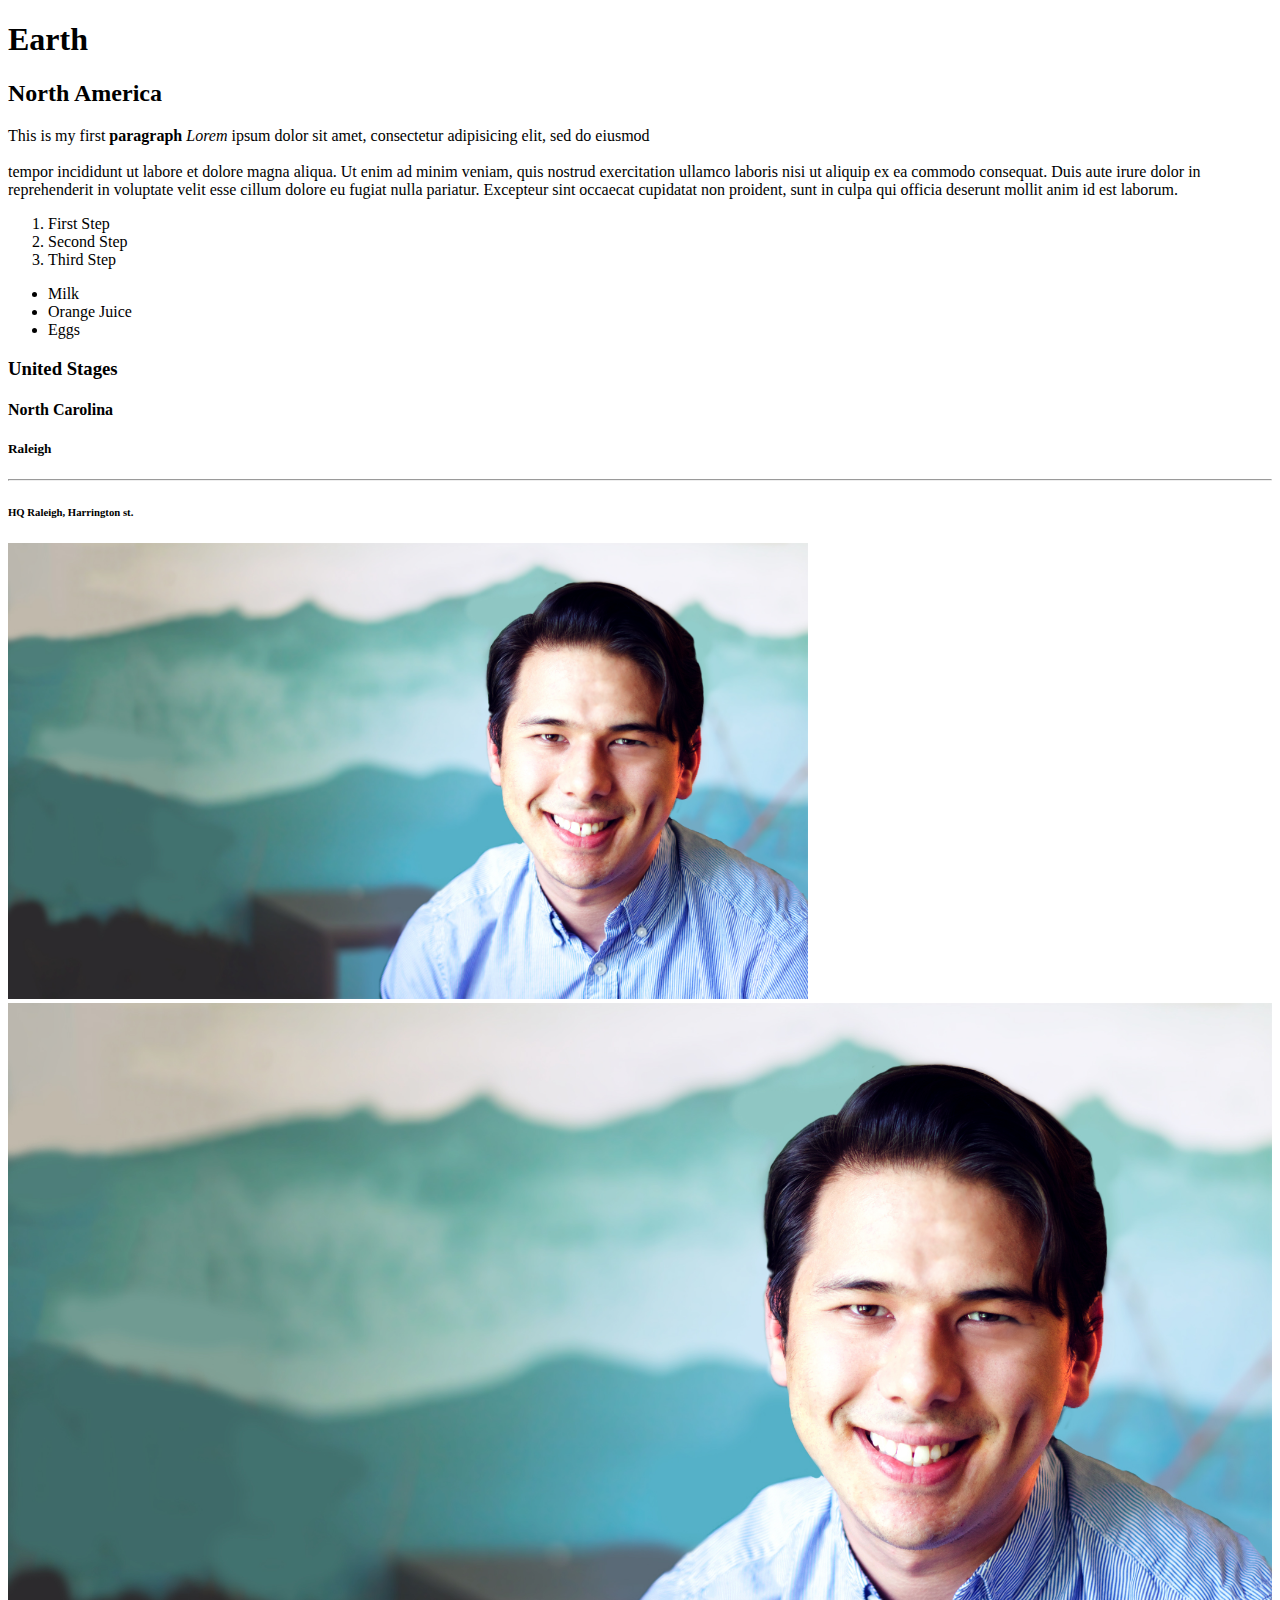
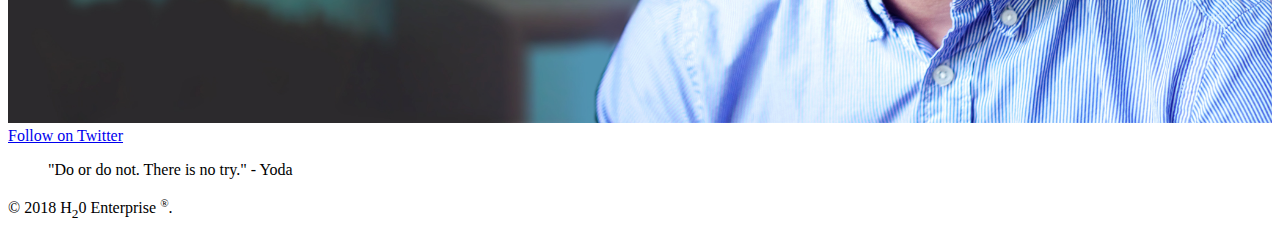
<file: coursework/week-1/index.html>
<!-- Defines the Version -->
<!DOCTYPE html>
<html>
	<!-- Tells the browser hidden info -->
	<head>
		<title>
			Nick's first website
		</title>
		<meta name="description" content="This is the description of your website. The first 150-160 characters are what will show up on a Google Search Results Page when you publish it.">
		<!-- UTR "Unicode Transformation Format-8 Processes All Special Characters by bringing in a particular character library-required on every website" -->
		<meta charset=“UTF-8”>
	</head>
	<body>
		<!-- 'header' is meant for things universal across the entire page like the page layout and format locations -->
		<header>
			<!-- Primary Header <h1> -->
			<h1>Earth</h1>
			<h2>North America</h2>
		</header>
		<main>			
			<p>This is my first <strong>paragraph</strong> <em>Lorem</em> ipsum dolor sit amet, consectetur adipisicing elit, sed do eiusmod
			<br/>
			<!-- br/ is a self closing tag, which means it is the smallest unit that can not contain other units -->
			<br/>	
			tempor incididunt ut labore et dolore magna aliqua. Ut enim ad minim veniam,
			quis nostrud exercitation ullamco laboris nisi ut aliquip ex ea commodo
			consequat. Duis aute irure dolor in reprehenderit in voluptate velit esse
			cillum dolore eu fugiat nulla pariatur. Excepteur sint occaecat cupidatat non
			proident, sunt in culpa qui officia deserunt mollit anim id est laborum.</p>
			<!-- 'ol' stands for ordered list -->
			<ol>
				<!-- 'li' stands for listed item, items inside your list -->
				<li>First Step</li>
				<li>Second Step</li>
				<li>Third Step</li>
			</ol>	
			<ul>
				<li>Milk</li>
				<li>Orange Juice</li>
				<li>Eggs</li>
			</ul>
			<h3>United Stages</h3>
			<h4>North Carolina</h4>
			<h5>Raleigh</h5>
			<hr/>
			<h6>HQ Raleigh, Harrington st.</h6>
			<img src="img/image.jpg" width="800px" />
			<!-- This is a responsive image -->
			<img src="img/image.jpg" width="100%" alt="Tim Rosenberg" />
			<a href="https://twitter.com/quillorstudio" target="_new" title="See my Twitter"> Follow on Twitter </a>
			<blockquote>
				"Do or do not. There is no try."
				- Yoda
			</blockquote>
		</main>
		<footer>
			<p>
				&copy; 2018 H<sub>2</sub>0 Enterprise <sup><small>&reg;</small></sup>.
			</p>
		</footer>	
	</body>
</html>
</file>
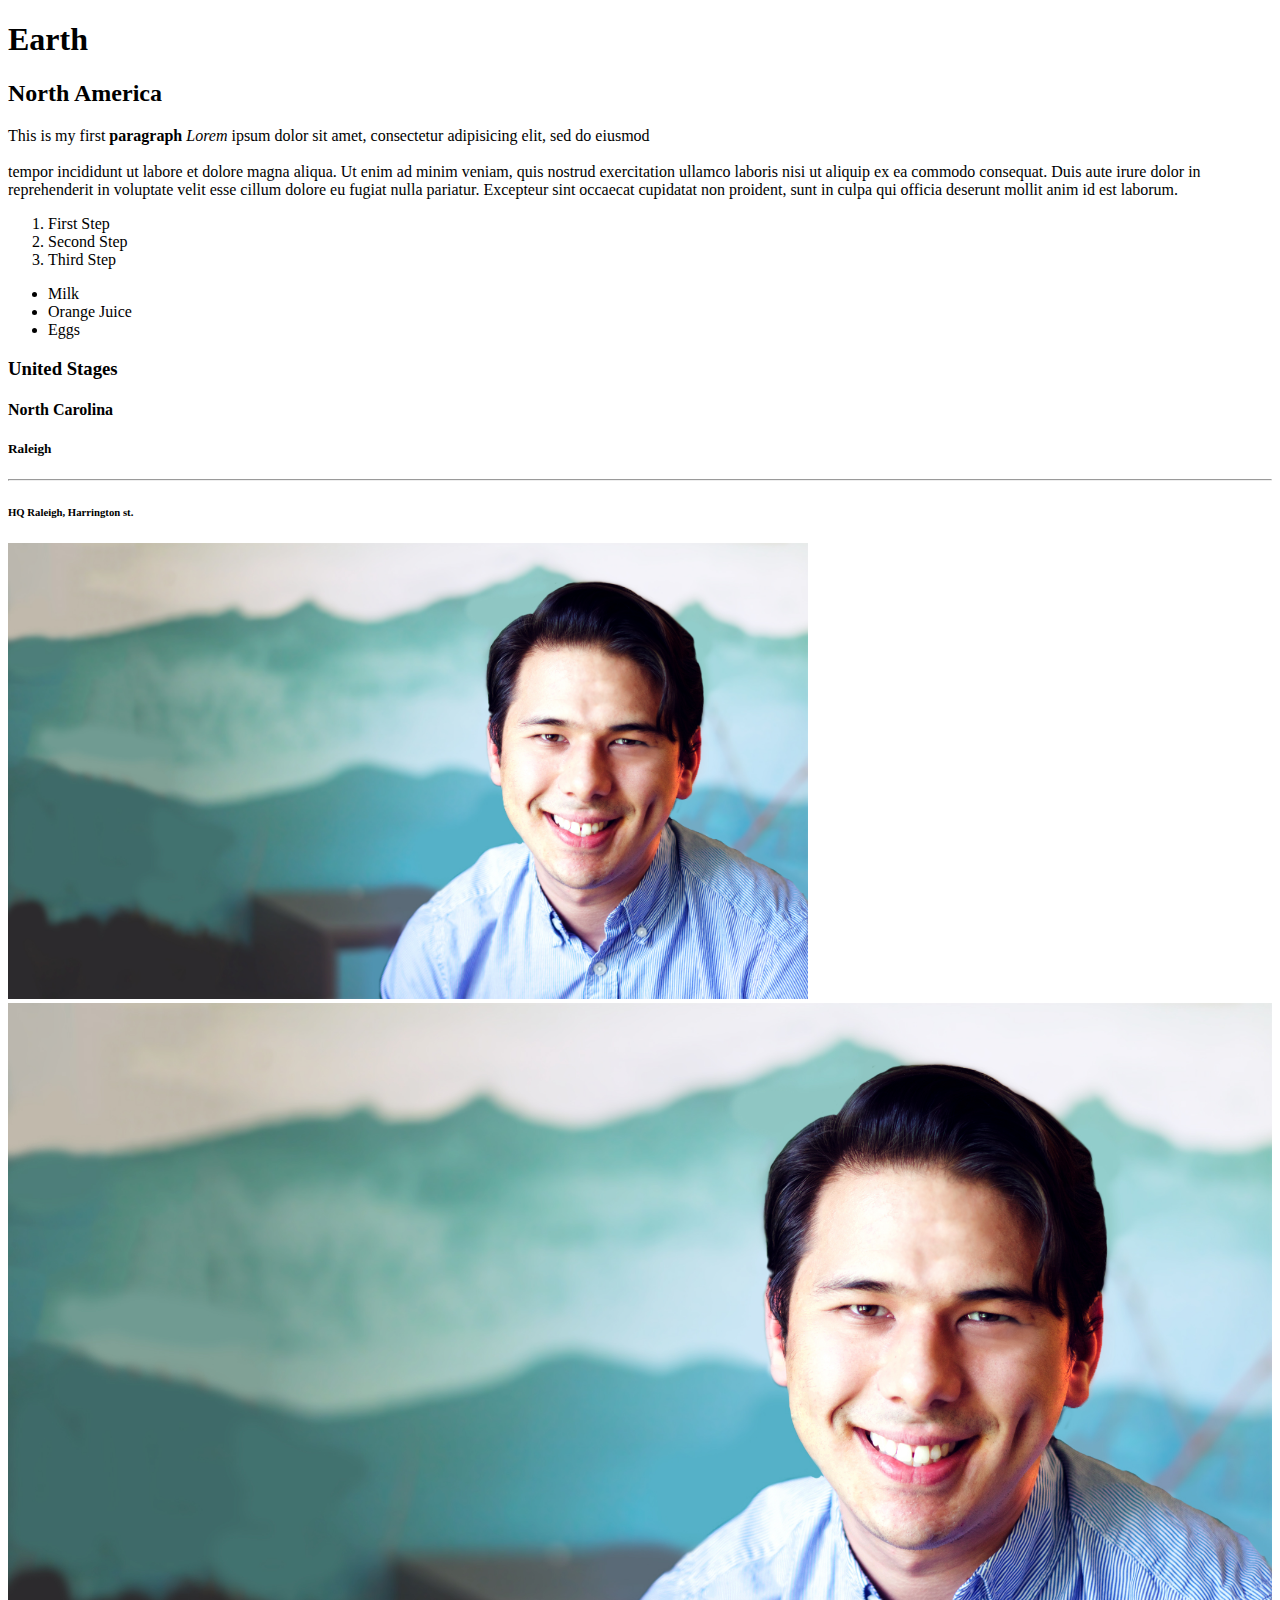
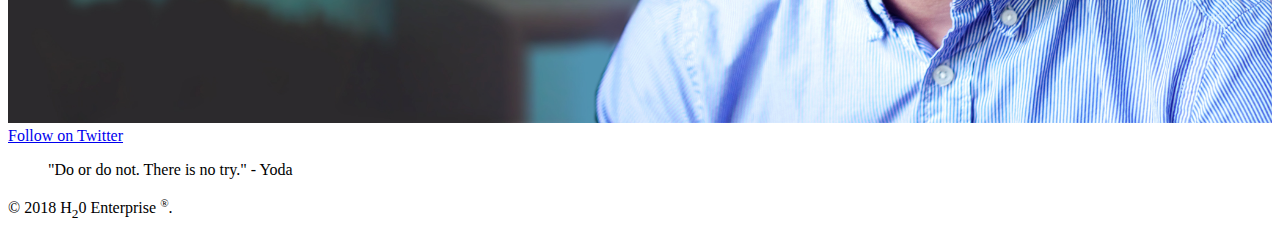
<file: coursework/week-2/index.html>
<!-- Defines the Version -->
<!DOCTYPE html>
<html>
	<!-- Tells the browser hidden info -->
	<head>
		<title> Nick's first website </title>
		<meta name="description" content="This is the description of your website. The first 150-160 characters are what will show up on a Google Search Results Page when you publish it.">
		<!-- UTR "Unicode Transformation Format-8 Processes All Special Characters by bringing in a particular character library-required on every website" -->
		<meta charset=“UTF-8”>

		
	</head>
	<body>
		<!-- 'header' is meant for things universal across the entire page like the page layout and format locations -->
		<header>
			<!-- Primary Header <h1> -->
			<h1>Earth</h1>
			<h2>North America</h2>
		</header>
		<main>			
			<p>This is my first <strong>paragraph</strong> <em>Lorem</em> ipsum dolor sit amet, consectetur adipisicing elit, sed do eiusmod
			<br/>
			<!-- br/ is a self closing tag, which means it is the smallest unit that can not contain other units -->
			<br/>	
			tempor incididunt ut labore et dolore magna aliqua. Ut enim ad minim veniam,
			quis nostrud exercitation ullamco laboris nisi ut aliquip ex ea commodo
			consequat. Duis aute irure dolor in reprehenderit in voluptate velit esse
			cillum dolore eu fugiat nulla pariatur. Excepteur sint occaecat cupidatat non
			proident, sunt in culpa qui officia deserunt mollit anim id est laborum.</p>
			<!-- 'ol' stands for ordered list -->
			<ol>
				<!-- 'li' stands for listed item, items inside your list -->
				<li>First Step</li>
				<li>Second Step</li>
				<li>Third Step</li>
			</ol>	
			<ul>
				<li>Milk</li>
				<li>Orange Juice</li>
				<li>Eggs</li>
			</ul>
			<h3>United Stages</h3>
			<h4>North Carolina</h4>
			<h5>Raleigh</h5>
			<hr/>
			<h6>HQ Raleigh, Harrington st.</h6>
			<img src="img/image.jpg" width="800px" />
			<!-- This is a responsive image -->
			<img src="img/image.jpg" width="100%" alt="Tim Rosenberg" />
			<a href="https://twitter.com/quillorstudio" target="_new" title="See my Twitter"> Follow on Twitter </a>
			<blockquote>
				"Do or do not. There is no try."
				- Yoda
			</blockquote>
		</main>
		<footer>
			<p>
				&copy; 2018 H<sub>2</sub>0 Enterprise <sup><small>&reg;</small></sup>.
			</p>
		</footer>	
	</body>
</html>
</file>
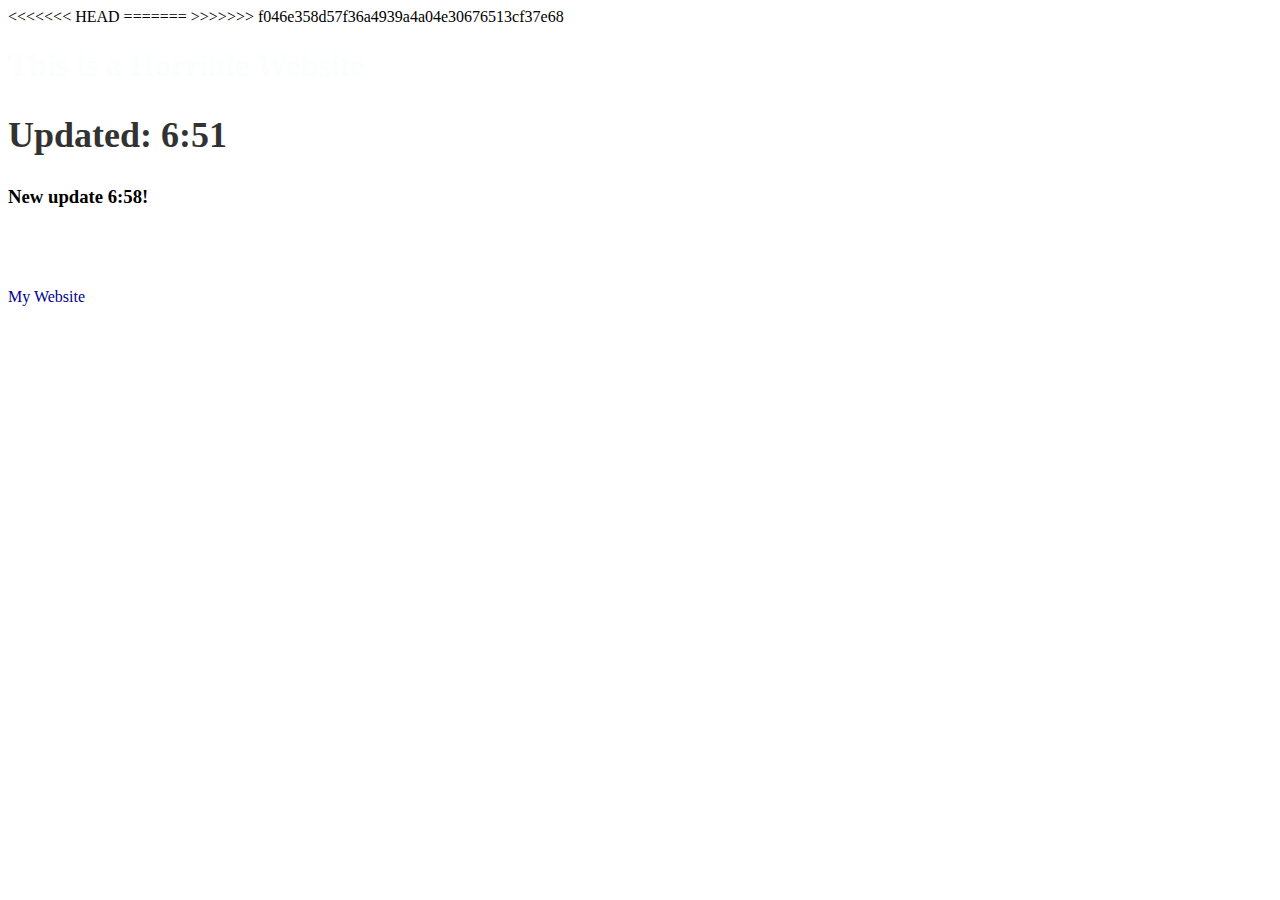
<file: coursework/week-4-TimsGitHub/index.html>
<!-- Defines the version of HTML -->
<!DOCTYPE html>
<html>
	<!-- Tells the browser hidden info -->
	<head>
		<title>
			Playing with Code
		</title>
		<meta name="description" content="This is the description of your website. The first 150-160 characters are what will show up on a Google Search Results Page when you publish it.">

<<<<<<< HEAD
		<link rel="stylesheet" href="style/css/style.css">

=======
		<link rel="stylesheet" href="style/css/style.css" type="text/css" />
>>>>>>> f046e358d57f36a4939a4a04e30676513cf37e68
		<!-- Favicons for browser tabs and sharing preview -->
		<link rel="apple-touch-icon" sizes="180x180" href="favicon/apple-touch-icon.png">
		<link rel="icon" type="image/png" sizes="32x32" href="favicon/favicon-32x32.png">
		<link rel="icon" type="image/png" sizes="16x16" href="favicon/favicon-16x16.png">
		<link rel="manifest" href="favicon/site.webmanifest">
		<link rel="mask-icon" href="favicon/safari-pinned-tab.svg" color="#5bbad5">
		<meta name="msapplication-TileColor" content="#da532c">
		<meta name="theme-color" content="#ffffff">

		<!-- Open Graph: Facebook Share image -->
		<meta property="og:image"  content="..." />


		<!--  -->
		<meta charset=“UTF-8”>

	</head>
	<body>
		<header>
			<h1>This is a Horrible Website</h1>
      <h2>Updated: 6:51</h2>
      <h3>New update 6:58!</h3>
		</header>
		<main>
			<h1>Hello</h1>			
			<p>My Website</p>
			<br/>
			<br/>
		</main>
		<footer>
		</footer>
	</body>
</html>
</file>
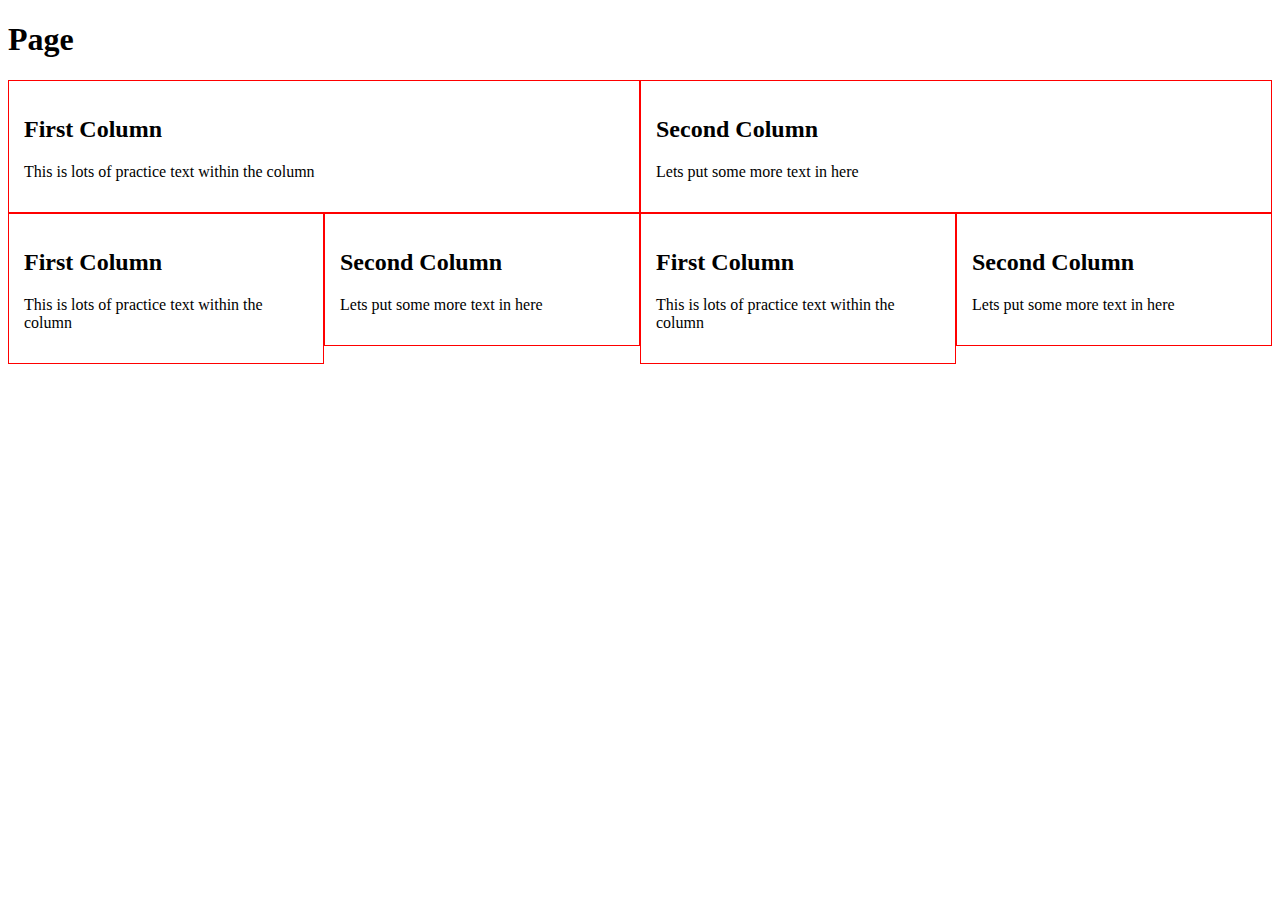
<file: coursework/week-5/index.html>
<!DOCTYPE html>
<html>
	<head>
		<title>
			My first website
		</title>
		<meta name="description" content="This is the description of your website. The first 150-160 characters are what will show up on a Google Search Results Page when you publish it.">
		<meta charset=“UTF-8”>

		<!-- This is external CSS. This is the best for more than 1 page websites -->
		<link rel="stylesheet" href="css/style.css" >

		<!-- This is embedded CSS -->
	</head>
	<body>
		<header>
			<!-- This is inline CSS: (Not recommended.) -->
			<h1>Page</h1>
			<div class="column-half">
				<h2>First Column</h2>
				<p>
					 This is lots of practice text within the column
				</p>
			</div>
			<div class="column-half">
				<h2>Second Column</h2>
				 <p>
					 Lets put some more text in here
				 </p>
			</div>

<!-- Putting Columns into Fourths -->
			<div class="column-fourth">
				<h2>First Column</h2>
				<p>
					 This is lots of practice text within the column
				</p>
			</div>
			<div class="column-fourth">
				<h2>Second Column</h2>
				 <p>
					 Lets put some more text in here
				 </p>
			</div>

			<div class="column-fourth">
				<h2>First Column</h2>
				<p>
					 This is lots of practice text within the column
				</p>
			</div>
			<div class="column-fourth">
				<h2>Second Column</h2>
				 <p>
					 Lets put some more text in here
				 </p>
			</div>


		</header>
		<main>
	</body>
</html>
</file>
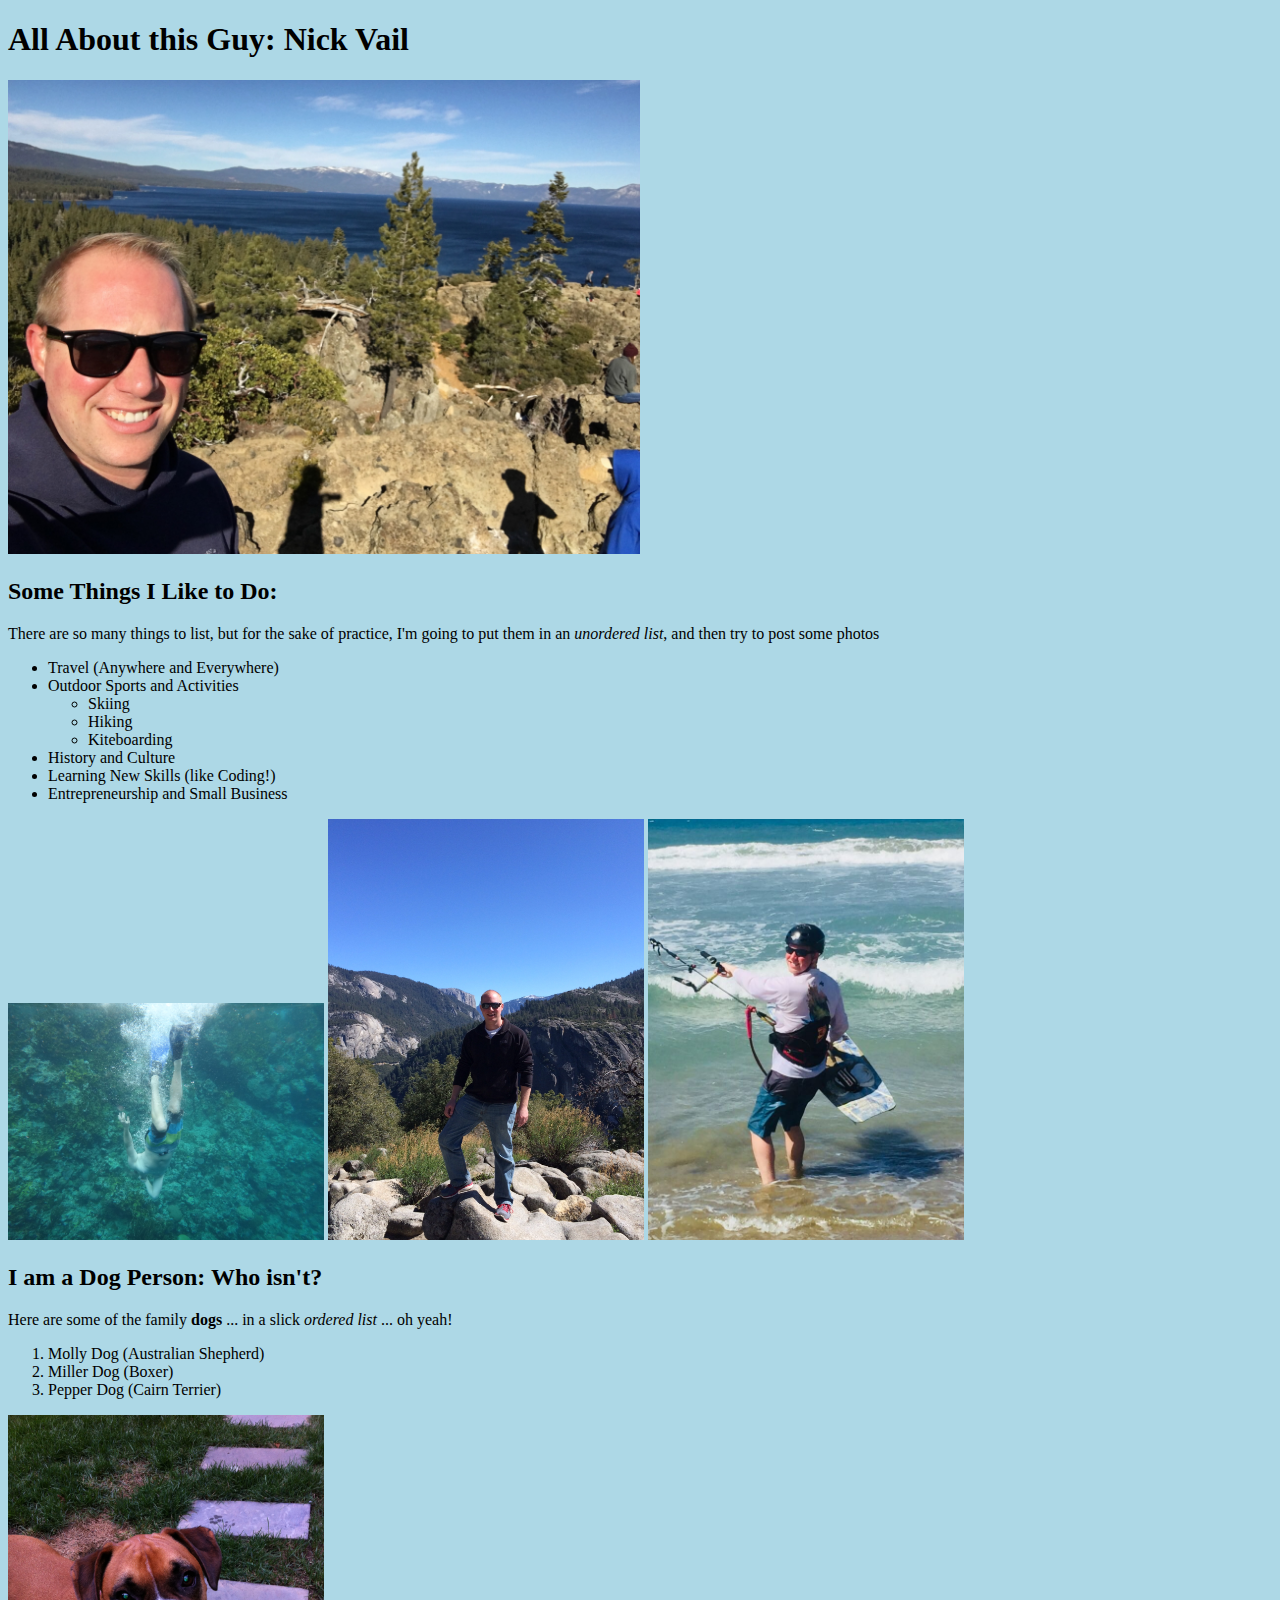
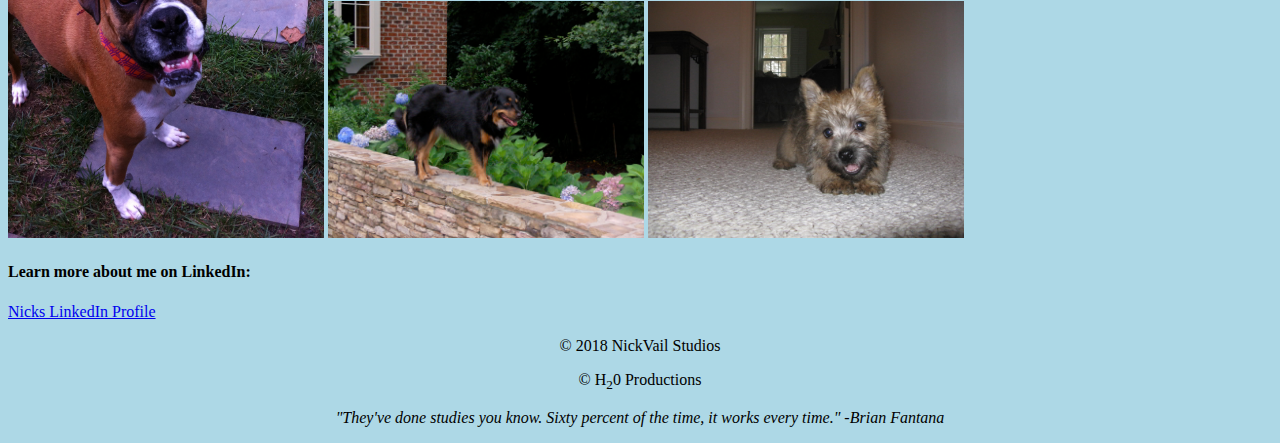
<file: coursework/week-3/week-3/index.html>
<!-- Defines the HTML Version to the Browser -->
<!DOCTYPE html>
<html>
	<!-- The 'Head' section tells the browser about & search engine details about the web site, content, search terms, etc. that show up as the name of the website in search results and the corresponding description of the website -->
	<head>
		<!-- The 'title' is what shows up in the tab of web browsers as well as the blue link in search engine results -->
		<title> Who is Nick Vail? </title>
		<meta name="Nick Vail" content="Nick Vail is a Raleigh native and 'Older Millennial', whose goal is explore and experience all that this life has to offer.">
		<meta charset="UTF-8">

		
		<!-- Favicons for browser tabs and sharing preview -->
		<link rel="apple-touch-icon" sizes="180x180" href="favicon/apple-touch-icon.png">
		<link rel="icon" type="image/png" sizes="32x32" href="favicon/favicon-32x32.png">
		<link rel="icon" type="image/png" sizes="16x16" href="favicon/favicon-16x16.png">
		<link rel="manifest" href="favicon/site.webmanifest">
		<link rel="mask-icon" href="favicon/safari-pinned-tab.svg" color="#5bbad5">
		<meta name="msapplication-TileColor" content="#da532c">
		<meta name="theme-color" content="#ffffff">

		<!-- Open Graph: Facebook Share image -->
		<meta property="og:image" content="http://scribble.studio/techtalentsouth/18spring/nick-vail/week-3/images/pepperdog.jpg" />

		<!-- This is called External CSS.  It is best for more than 1 page websites.  It basically allows you to create temples and reference different style & formatting properties that can be used throughout the website and associated with different pieces of content within the html file  -->
	<link rel="stylesheet" href="css/style.css">


	
	</head>

	<!-- The Body marks the beginning of the content that displays on the website.  It basically descripes the layout as well as containing text and can reference outside information such as css styles, images, links, API's, other media, and eventually likely dynamic items like databases, javascript items, security protocols, etc. Everything inside the 'body' element will be shown in the main browser window -->
	<body> 
		<!-- Headers are usually used as a 'masthead' to group items that would be considered part of the header section of a site.  Note the <h1> element is a subheading or section that shoud only be used once, as it is often referenced by search engines for optimization purposes and to identify keywords-->
		<header>
			<!-- Primary Header, Referenced for SEO Tags, Largest Font Size -->
			<h1><strong>All About this Guy: Nick Vail</strong></h1>
			<!-- 'img' references an image file and its 'src' attribute identifies the file location -->
			<img src="images/tahoehiking.jpg" width="50%">
			
		</header>
		<main>
		<!-- Slightly Smaller 'Sub Heading' Font than 'h1' Usually used to designate major sections of webpage -->
		<h2>Some Things I Like to Do:</h2>
		<!-- The paragraph tag -->
		<p>There are so many things to list, but for the sake of practice, I'm going to put them in an <em>unordered list</em>, and then try to post some photos</p>
		<!-- Unordered Lists use bullet points for list items.  Lists can also be nested to have sub lists under each list item-->
		<ul>
			<li>Travel (Anywhere and Everywhere)</li>
			<li>Outdoor Sports and Activities</li>
				<ul>
					<li>Skiing</li>
					<li>Hiking</li>
					<li>Kiteboarding</li>
				</ul>
			<li>History and Culture</li>
			<li>Learning New Skills (like Coding!)</li>
			<li>Entrepreneurship and Small Business</li>
		</ul>

		<!-- Images should be well formatted & optimized for the web before being put into a common images folder for the site.  They are included on the website with the 'img src= command and can be manipulated with many properties such as 'width', 'height', 'alighment, 'transparency', etc. -->
		<img src="images/diving.jpg" width=25%>
		<img src="images/yosemitehiking.jpg" width=25%>
		<img src="images/kiteboarding.jpg" width=25%>

		<h2>I am a Dog Person: Who isn't?</h2>
		<p>Here are some of the family <strong>dogs</strong> ... in a slick <em>ordered list</em> ... oh yeah!</p>
		<!-- Ordered Lists will create numbered lists that are indented.  Ordered Lists can also have sub lists. -->
		<ol>
			<li>Molly Dog (Australian Shepherd)</li>
			<li>Miller Dog (Boxer)</li>
			<li>Pepper Dog (Cairn Terrier)</li>
		</ol>

		<img src="images/millerdog.jpg" width=25%>
		<img src="images/mollydog.jpg" width=25%>
		<img src="images/pepperdog.jpg" width=25%>
		<!-- The 'footer' indiates an area outside the primary content of the page that can be used across the site to designate links, contact info, copyright details, and other aspects that might show up on every page  -->
		</main>
		<footer>
			<h4>Learn more about me on LinkedIn:</h4>
			<!-- Links can be created with the '<a href=' tag.  They are used to reference external websites, other pages on your website, places on the same page, etc..  The title text of the link will follow the linked URL-->
			<a href="https://www.linkedin.com/in/nvail/"> Nicks LinkedIn Profile </a>

			<center><p>&copy; 2018 NickVail Studios</p>
			<p>&copy; H<sub>2</sub>0 Productions </p></center>
			<!-- Allows for Indented quotes to show on the website -->
			<blockquote>
				<!-- The 'center' tag will center the paragraph or text on the site, it is dynamic. The'em' tag stands for emphasis, and is a 'semantic' tag that will usually render as italics on the site -->
				<center><em> "They've done studies you know. Sixty percent of the time, it works every time." -Brian Fantana </em></center>
			</blockquote>
	</body>
</html>
</file>
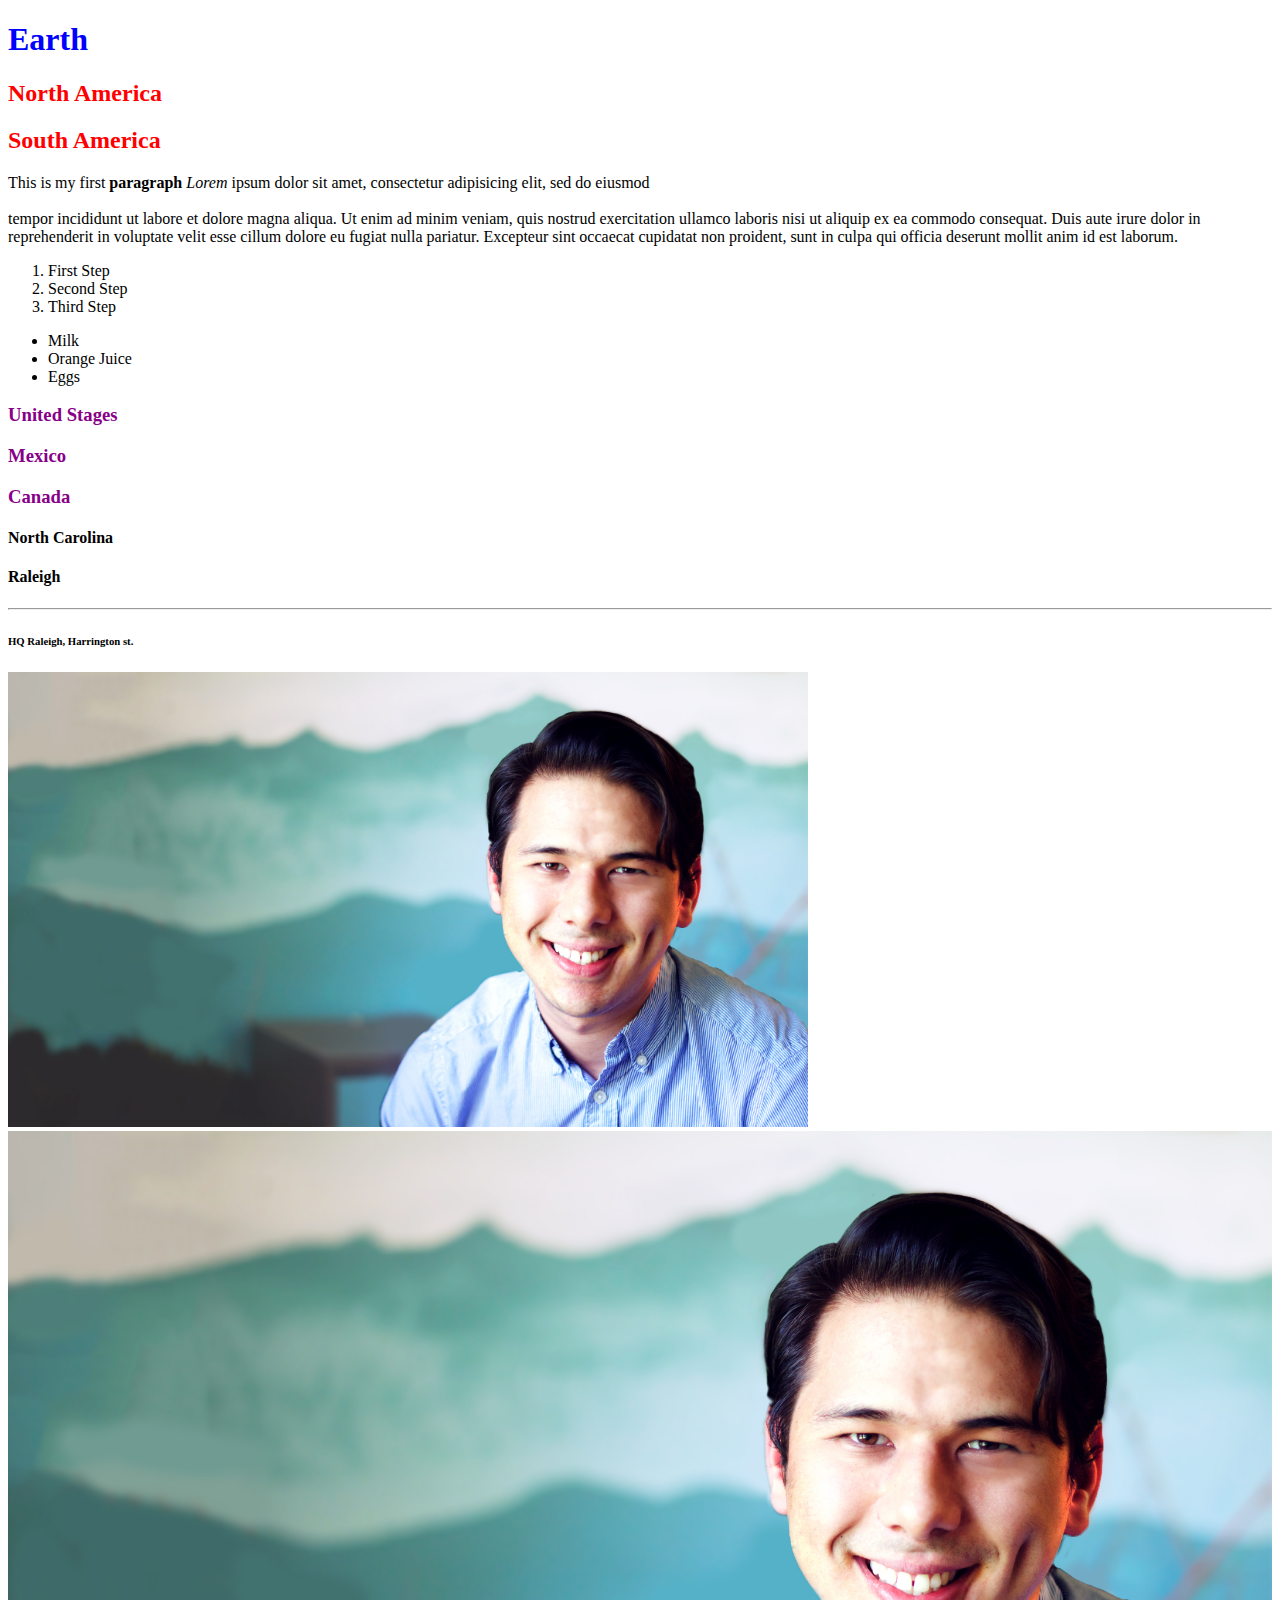
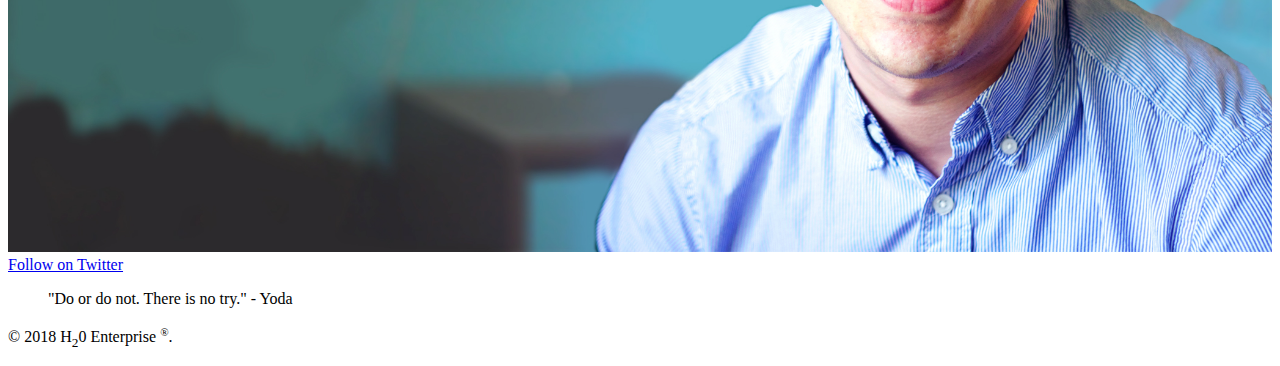
<file: coursework/week-1/css.html>
<!DOCTYPE html>
<html>
	<head>
		<title>
			Tim's first website
		</title>
		<meta name="description" content="This is the description of your website. The first 150-160 characters are what will show up on a Google Search Results Page when you publish it.">
		<meta charset=“UTF-8”>

		<!-- This is external CSS. This is the best for more than 1 page websites -->
		<link rel="stylesheet" href="css/style.css" >

		<!-- This is embedded CSS -->
		<style>
			h2{
				color:red;
			}
		</style>

	</head>	
	<body>
		<header>
			<!-- This is inline CSS: (Not recommended.) -->
			<h1 style="color:blue;">Earth</h1>
			<h2>North America</h2>
			<h2>South America</h2>
		</header>
		<main>			
			<p>This is my first <strong>paragraph</strong> <em>Lorem</em> ipsum dolor sit amet, consectetur adipisicing elit, sed do eiusmod
			<br/>
			<br/>	
			tempor incididunt ut labore et dolore magna aliqua. Ut enim ad minim veniam,
			quis nostrud exercitation ullamco laboris nisi ut aliquip ex ea commodo
			consequat. Duis aute irure dolor in reprehenderit in voluptate velit esse
			cillum dolore eu fugiat nulla pariatur. Excepteur sint occaecat cupidatat non
			proident, sunt in culpa qui officia deserunt mollit anim id est laborum.</p>

			<ol>
				<li>First Step</li>
				<li>Second Step</li>
				<li>Third Step</li>
			</ol>	
			<ul>
				<li>Milk</li>
				<li>Orange Juice</li>
				<li>Eggs</li>
			</ul>
			<h3>United Stages</h3>
			<h3>Mexico</h3>
			<h3>Canada</h3>
			<h4>North Carolina</h4>
			<h4>Raleigh</h4>
			<hr/>
			<h6>HQ Raleigh, Harrington st.</h6>
			<img src="img/image.jpg" width="800px" />
			<!-- This is a responsive image -->
			<img src="img/image.jpg" width="100%" alt="Tim Rosenberg" />
			<a href="https://twitter.com/quillorstudio" target="_new" title="See my Twitter"> Follow on Twitter </a>
			<blockquote>
				"Do or do not. There is no try."
				- Yoda
			</blockquote>
		</main>
		<footer>
			<p>
				&copy; 2018 H<sub>2</sub>0 Enterprise <sup><small>&reg;</small></sup>.
			</p>
		</footer>	
	</body>
</html>
</file>
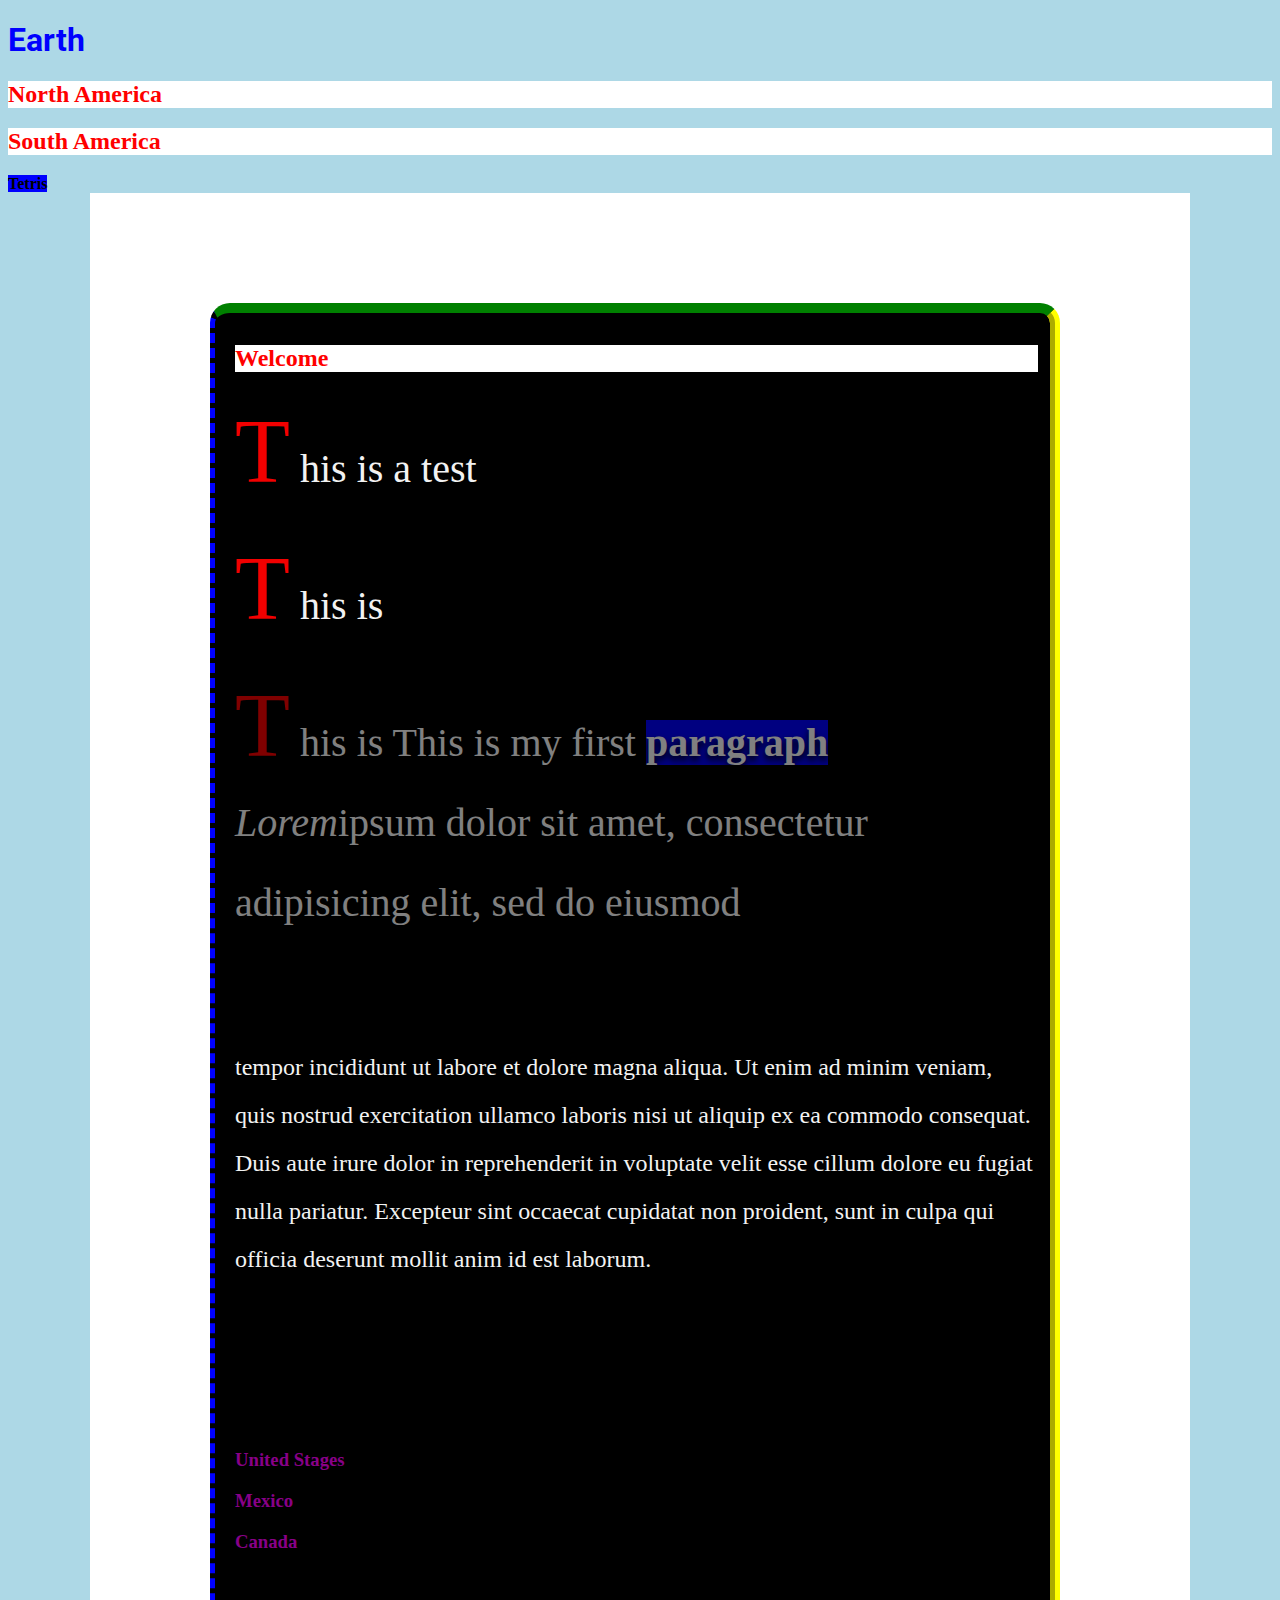
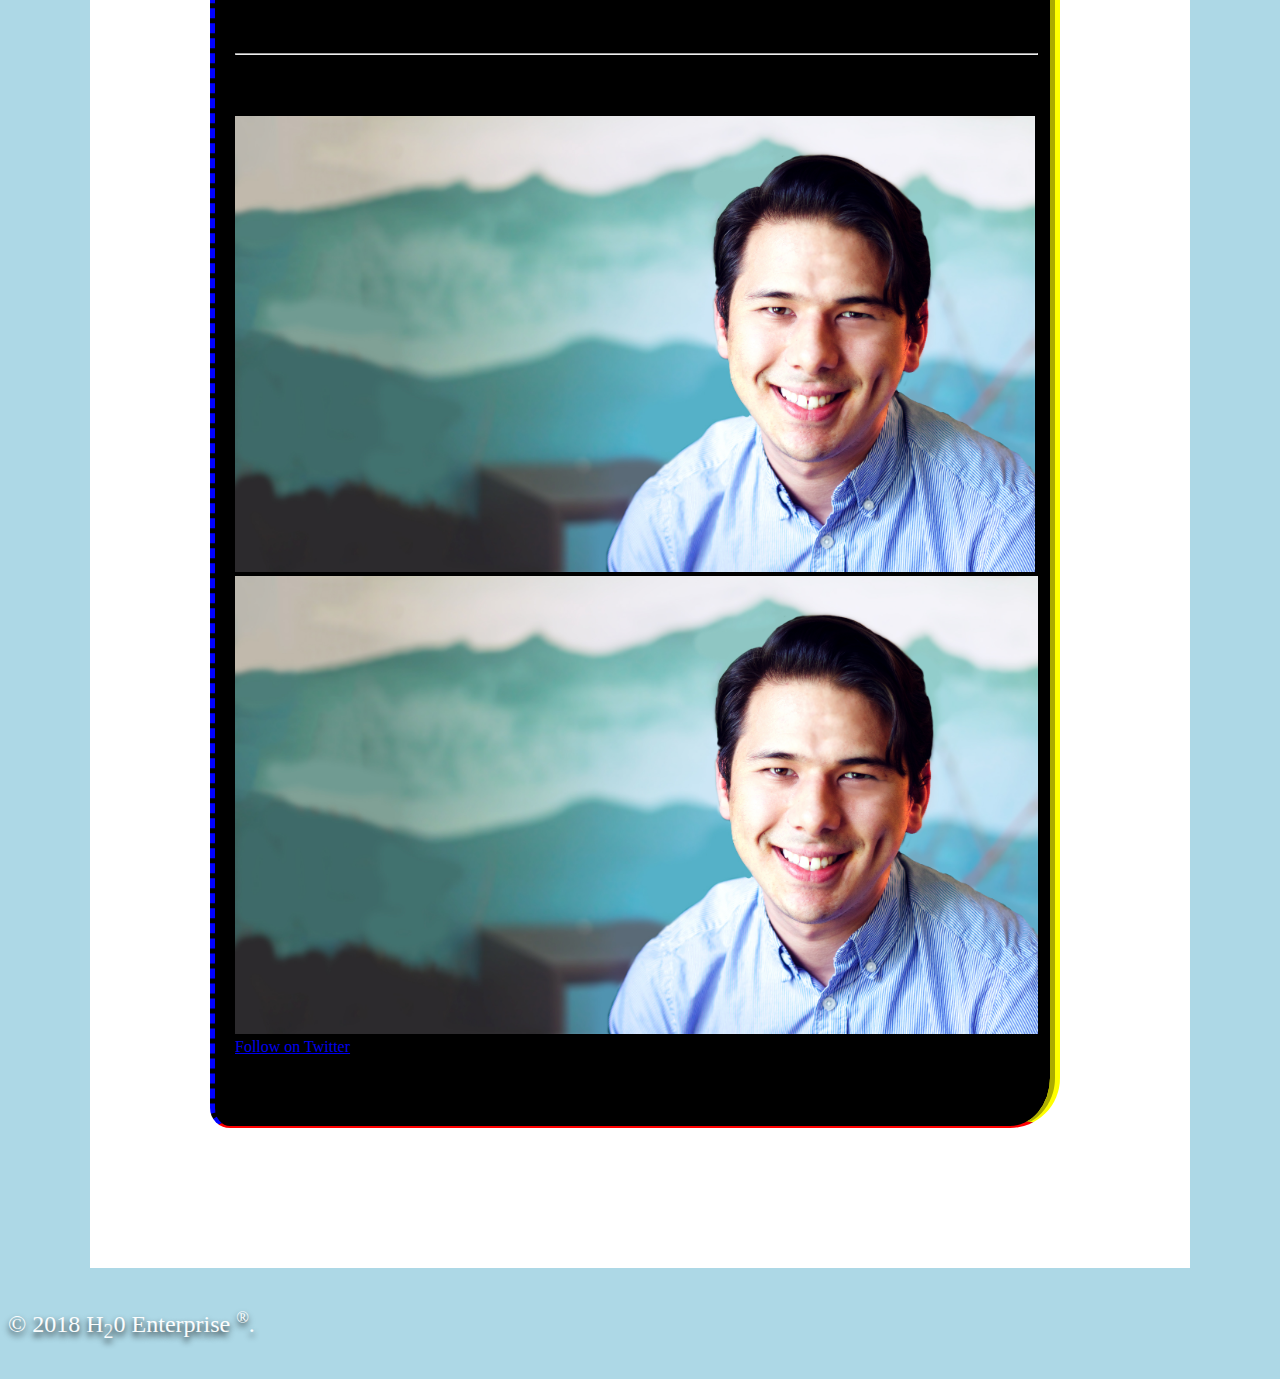
<file: coursework/week-2/css.html>
<!-- Tells you that this document is HTML -->
<!DOCTYPE html>
<!-- Tells browser that we are starting an HTML Document -->
<html>
	<!-- Hidden information to help the browser -->
	<head>
		<title>
			Tim's first website
		</title>
		<meta name="description" content="This is the description of your website. The first 150-160 characters are what will show up on a Google Search Results Page when you publish it.">
		<meta charset=“UTF-8”>

		<!-- This is external CSS. This is the best for more than 1 page websites -->
		<link rel="stylesheet" href="css/style.css" >

		<!-- This is embedded CSS -->
		<style>
			h2{
				color:red;
			}
		</style>

	</head>	
	<body>
		<header>
			<!-- This is inline CSS: (Not recommended.) -->
			<h1 style="color:blue;">Earth</h1>
			<h2>North America</h2>
			<h2>South America</h2>
			<strong>Tetris</strong>
		</header>
		<main class="container">	
			<div class="intro">	
				<h2>Welcome</h2>
				<p class="intro-text">	
					<span class="big-letter">T</span> his is a test
				<p class="intro-text">	
					<span class="big-letter">T</span> his is
				<p>
					<p class="intro-text" id="fade">	
					<span class="big-letter">T</span> his is
				This is my first <strong>paragraph</strong> <em>Lorem</em>ipsum dolor sit amet, consectetur adipisicing elit, sed do eiusmod
				<p>
			<div>
			<br/>
			<br/>	
			<p>
			tempor incididunt ut labore et dolore magna aliqua. Ut enim ad minim veniam,
			quis nostrud exercitation ullamco laboris nisi ut aliquip ex ea commodo
			consequat. Duis aute irure dolor in reprehenderit in voluptate velit esse
			cillum dolore eu fugiat nulla pariatur. Excepteur sint occaecat cupidatat non
			proident, sunt in culpa qui officia deserunt mollit anim id est laborum.
			</p>

			<ol>
				<li>First Step</li>
				<li>Second Step</li>
				<li>Third Step</li>
			</ol>	
			<ul>
				<li>Milk</li>
				<li>Orange Juice</li>
				<li>Eggs</li>
			</ul>
			<h3>United Stages</h3>
			<h3>Mexico</h3>
			<h3>Canada</h3>
			<h4>North Carolina</h4>
			<h4>Raleigh</h4>
			<hr/>
			<h6>HQ Raleigh, Harrington st.</h6>
			<img src="img/image.jpg" width="800px" />
			<!-- This is a responsive image -->
			<img src="img/image.jpg" width="100%" alt="Tim Rosenberg" />
			<a href="https://twitter.com/quillorstudio" target="_new" title="See my Twitter"> Follow on Twitter </a>
			<blockquote>
				"Do or do not. There is no try."
				- Yoda
			</blockquote>
		</main>
		<footer>
			<p>
				&copy; 2018 H<sub>2</sub>0 Enterprise <sup><small>&reg;</small></sup>.
			</p>
		</footer>	
	</body>
</html>
</file>
<file: coursework/week-4-TimsGitHub/style/css/style.css>
<<<<<<< HEAD
/* line 3, /Users/ngvail/Documents/GitHub/tts-tim/style/sass/style.scss */
body {
  background: lightblue;
}

/* line 7, /Users/ngvail/Documents/GitHub/tts-tim/style/sass/style.scss */
p {
  color: darkblue;
}

/* line 11, /Users/ngvail/Documents/GitHub/tts-tim/style/sass/style.scss */
h2 {
  font-size: 36px;
  text-align: left;
  opacity: .80;
}

/* line 17, /Users/ngvail/Documents/GitHub/tts-tim/style/sass/style.scss */
h1 {
  color: #fbfdfe;
}

/* line 22, /Users/ngvail/Documents/GitHub/tts-tim/style/sass/style.scss */
main h1 {
  color: white;
=======
/* line 4, /Users/timrosenberg/Documents/GitHub/tts/style/sass/style.scss */
body {
  background: orange;
}

/* line 7, /Users/timrosenberg/Documents/GitHub/tts/style/sass/style.scss */
h1 {
  color: #ffc966;
  font-family: Helvetica, arial, sans-serif;
}

/* line 11, /Users/timrosenberg/Documents/GitHub/tts/style/sass/style.scss */
p {
  color: #996300;
  font-family: Helvetica, arial, sans-serif;
}

/* line 17, /Users/timrosenberg/Documents/GitHub/tts/style/sass/style.scss */
main h1 {
  color: #996300;
>>>>>>> f046e358d57f36a4939a4a04e30676513cf37e68
}

/*# sourceMappingURL=../css/style.map */
</file>
<file: coursework/week-5/css/style.css>
h3{
	color: #880088;
}

.column-half{
	border: solid 1px red;
	width: calc(50% - 32px);
	float: left;
	padding: 15px;
}

/* Changes the background color depending on the width of the screen window */
@media only screen and (max-width: 600px) {
	body {
			background-color: lightblue;
	}
}


.column-fourth{
	border: solid 1px red;
	width: calc(25% - 32px);
	float: left;
	padding: 15px;
}
</file>
<file: coursework/week-3/week-3/css/style.css>
/*Imports a Font Family into the Website*/

@import url('https://fonts.googleapis.com/css?family=Open+Sans');


body{
	background-color: lightblue;


}
</file>
<file: coursework/week-1/css/style.css>
h3{	
	color: #880088;
}
</file>
<file: coursework/week-2/css/style.css>
/*Imports Font Family*/
@import url('https://fonts.googleapis.com/css?family=Roboto');


body{
	/*RGBA has transparency*/
		background-color:rgba(0,0,255,0.25);
	/*HEX code has solid color*/
		background-color: #00ff00;

	/*Some colors have words*/
	background-color: lightblue;

	/*Background image*/
	/*Using ../img/ goes up a folder level*/
	background-image: url(../img/back.png);

	/*Set Background Repeat*/
	background-repeat: repeat-y;
	background-repeat: repeat-x;
	background-repeat: no-repeat;

	background-image: url(../img/image.jpg);

	/*background size property*/
	background-size: 600px;
	backbround-size: cover;

	/*background Position Property*/
	background-position: bottom right;
	background-position: top right;
	background-position: center;

	/*Background Scroll*/
	background-attachment: fixed;
}

h3{
	color: #880088;
}

h1{
	/*Custom Font from Google Fonts*/
	font-family: 'Roboto', cursive;
}

h2{
	background-color: white;
	/*Can use "Display: inline, or Display: Block to display and manipulate
	content vertically or horizontally*/
	display: block;
}

strong{
	background-color: blue;
}

p{
		/*Text Color '#ffffff' is all white in hex-code*/
		color: #ffffff;
		/*Font size*/
		font-size: 24px;

		/*Text Shadow ... 1st: X-Factor, 2nd: Y-Factor, 3rd: Blur Color; */
		text-shadow: 0px 4px 6px  #000;

		/*Line height*/
		line-height: 40px;
		/*Can double/triple/whatev the line height of the font size*/
		line-height: 2em;

		/*Test-alignment*/
		text-align: right;
		text-align: center;
		text-align: left;

		/*Display Properties*/
		display: inline;
		display: none;
		display: block;

		/*Opacity ... kind of like transparency*/
		opacity: .95;


}

/* the character "." means and refers to a "class" aka. classificaton
of tags/code*/

.intro{
		background: black;
		/*Padding - Innermost Layer*/
		padding: 12px;
		padding-left: 20px;
		padding-bottom: 20px;

		/*Shortcut: All 4 Directions*/
		padding: : 10px;

		/*Shortcut Top-Bottom, Left Right*/
		padding: : 10px 20px;

		/*Shortcut: All 4 Sides (Clockwise from Top, right, bottom , left)*/
		padding: : 10px 30px 40px 20px;

		/*Border Properties - Lots of options see W3 Schools */
		border: solid 2px red;
		border-top: solid 10px green;
		border-left: dashed 5px blue;
		border-right: groove 10px yellow;

		/*Corner Radius*/
		border-radius: 20px;
		border-bottom-right-radius: 50px;

		/*Margin - Can use Top, Left, Bottom, Right*/
		margin: 12px;
		margin-left: 20px;
		margin-bottom: 20px;

		/*Shortcut: All 4 Directions*/
		margin: 10px;

		/*Shortcut Top-Bottom, Left Right*/
		margin: 10px 20px;

		/*Shortcut: All 4 Sides (Clockwise from Top, right, bottom , left)*/
		margin: 10px 30px 40px 20px;




}

.intro-text{
		font-size: 40px;
}

.big-letter{
		font-size: 90px;
		color:red;
}

/* # means ID, an ID is more specific than a class - Look up Class vs ID
again on W3 code*/
#fade{
		opacity: .5;
}

.container{
	width: 100%;
	background-color: white;
	margin-left: auto;
	margin-right: auto;
	padding: 100px;

	/*Limits the width*/
	max-width: 900px;
}
</file>
